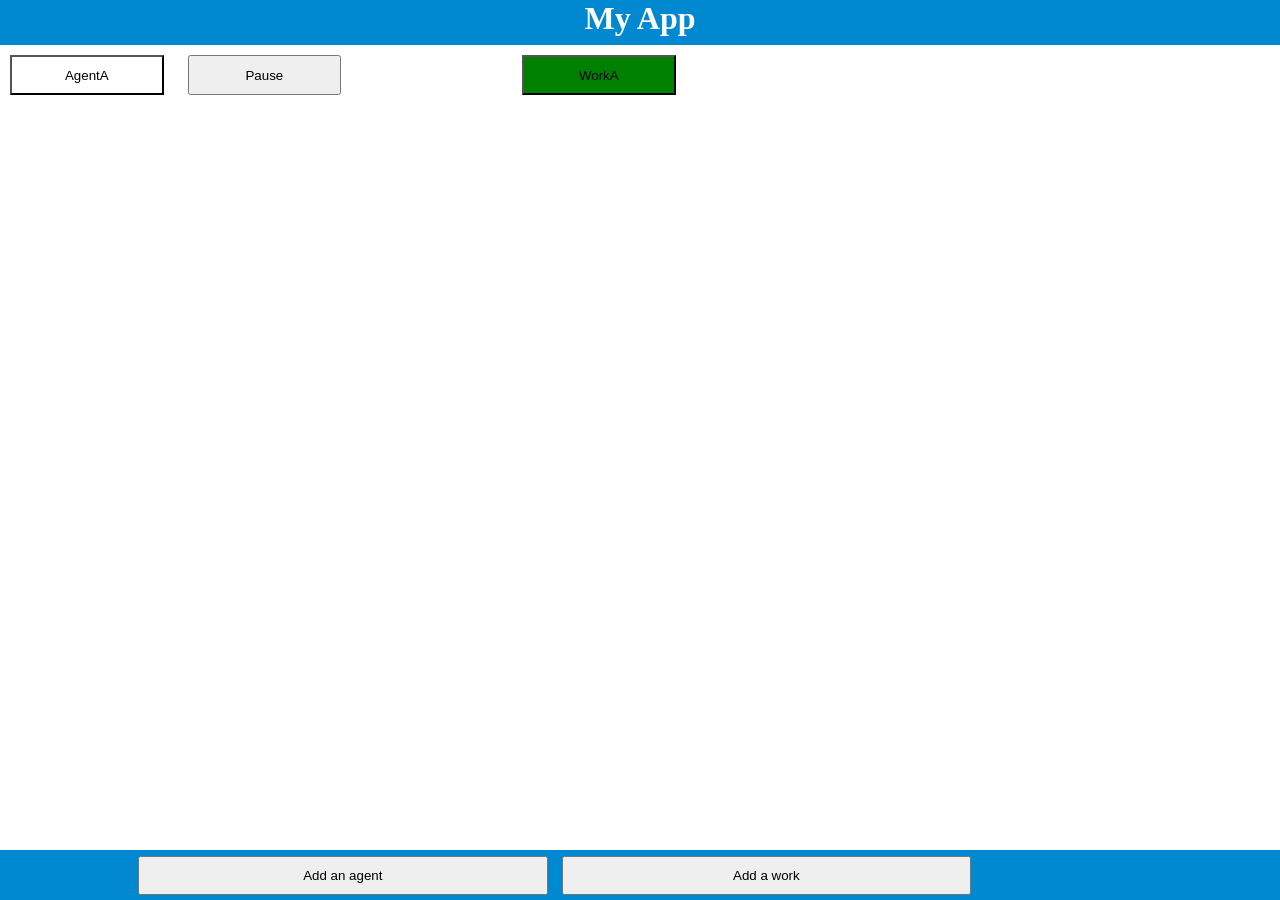
<file: platforms/ios/www/index.html>
<!DOCTYPE html>
<html>
    <head>
        <meta charset="utf-8" />
        <meta name="format-detection" content="telephone=no" />
        <meta name="msapplication-tap-highlight" content="no" />
        <!-- WARNING: for iOS 7, remove the width=device-width and height=device-height attributes. See https://issues.apache.org/jira/browse/CB-4323 -->
        <meta name="viewport" content="user-scalable=no, initial-scale=1, maximum-scale=1, minimum-scale=1, width=device-width, height=device-height, target-densitydpi=device-dpi" />
        <link rel="stylesheet" type="text/css" href="css/index.css" />
        <title>My App</title>
    </head>
    <body>
        <div>
			<div id="header">
				<h1>My App</h1>
			</div>
			<div id="agents">
				<div class="agentsrow">
					<button class="agent">Agent</button>
					<button class="pause">Pause</button>
				</div>
			</div>
			<div id="works">
				<div class="worksrow">
					<button class="work">Work</button>
				</div>
			</div>
			<div style='clear:both;'></div>
			<div id="footer">
				<div id="footer_buttons">
					<button id="addagent">Add an agent</button>
					<button id="addwork">Add a work</button>
				</div>
			</div>
        </div>
        <script type="text/javascript" src="cordova.js"></script>
        <script type="text/javascript" src="js/jquery-1.10.2.min.js"></script>
        <script type="text/javascript" src="js/index.js"></script>
    </body>
</html>
</file>
<file: platforms/ios/www/css/index.css>
*{
	margin: 0;
	padding: 0;
}

#header {
	height: 44px;
	background-color: #0088D1;
	text-align: center;
	border: none;
	border-bottom: 1px solid #0088D1;
	color: white;
}

#agents {
	width: 40%;
	float: left;
}

#agents .agentsrow {
	height: 50px;
}

#agents .agentsrow .agent {
	height: 80%;
	width: 30%;
	margin: 10px;
}

#agents .agentsrow .pause {
	height: 80%;
	width: 30%;
	margin: 10px;
}

#works {
	width: 40%;
	float: left;
}

#works .worksrow {
	height: 50px;
}

#works .worksrow .work {
	height: 80%;
	width: 30%;
	margin: 10px;
}

#footer {
	height: 49px;
	width: 100%;
	background-color: #0088D1;
	border: none;
	border-top: 1px solid #0088D1;
	position: fixed;
	bottom: 0;
}

#footer #footer_buttons {
	height: 80%;
	width: 80%;
	position: absolute;
	left: 0;
	right: 0;
	bottom: 0;
	top: 0;
	margin: auto;
}

#footer #footer_buttons button {
	height: 100%;
	width: 40%;
	margin-left: 10px;
}
</file>
